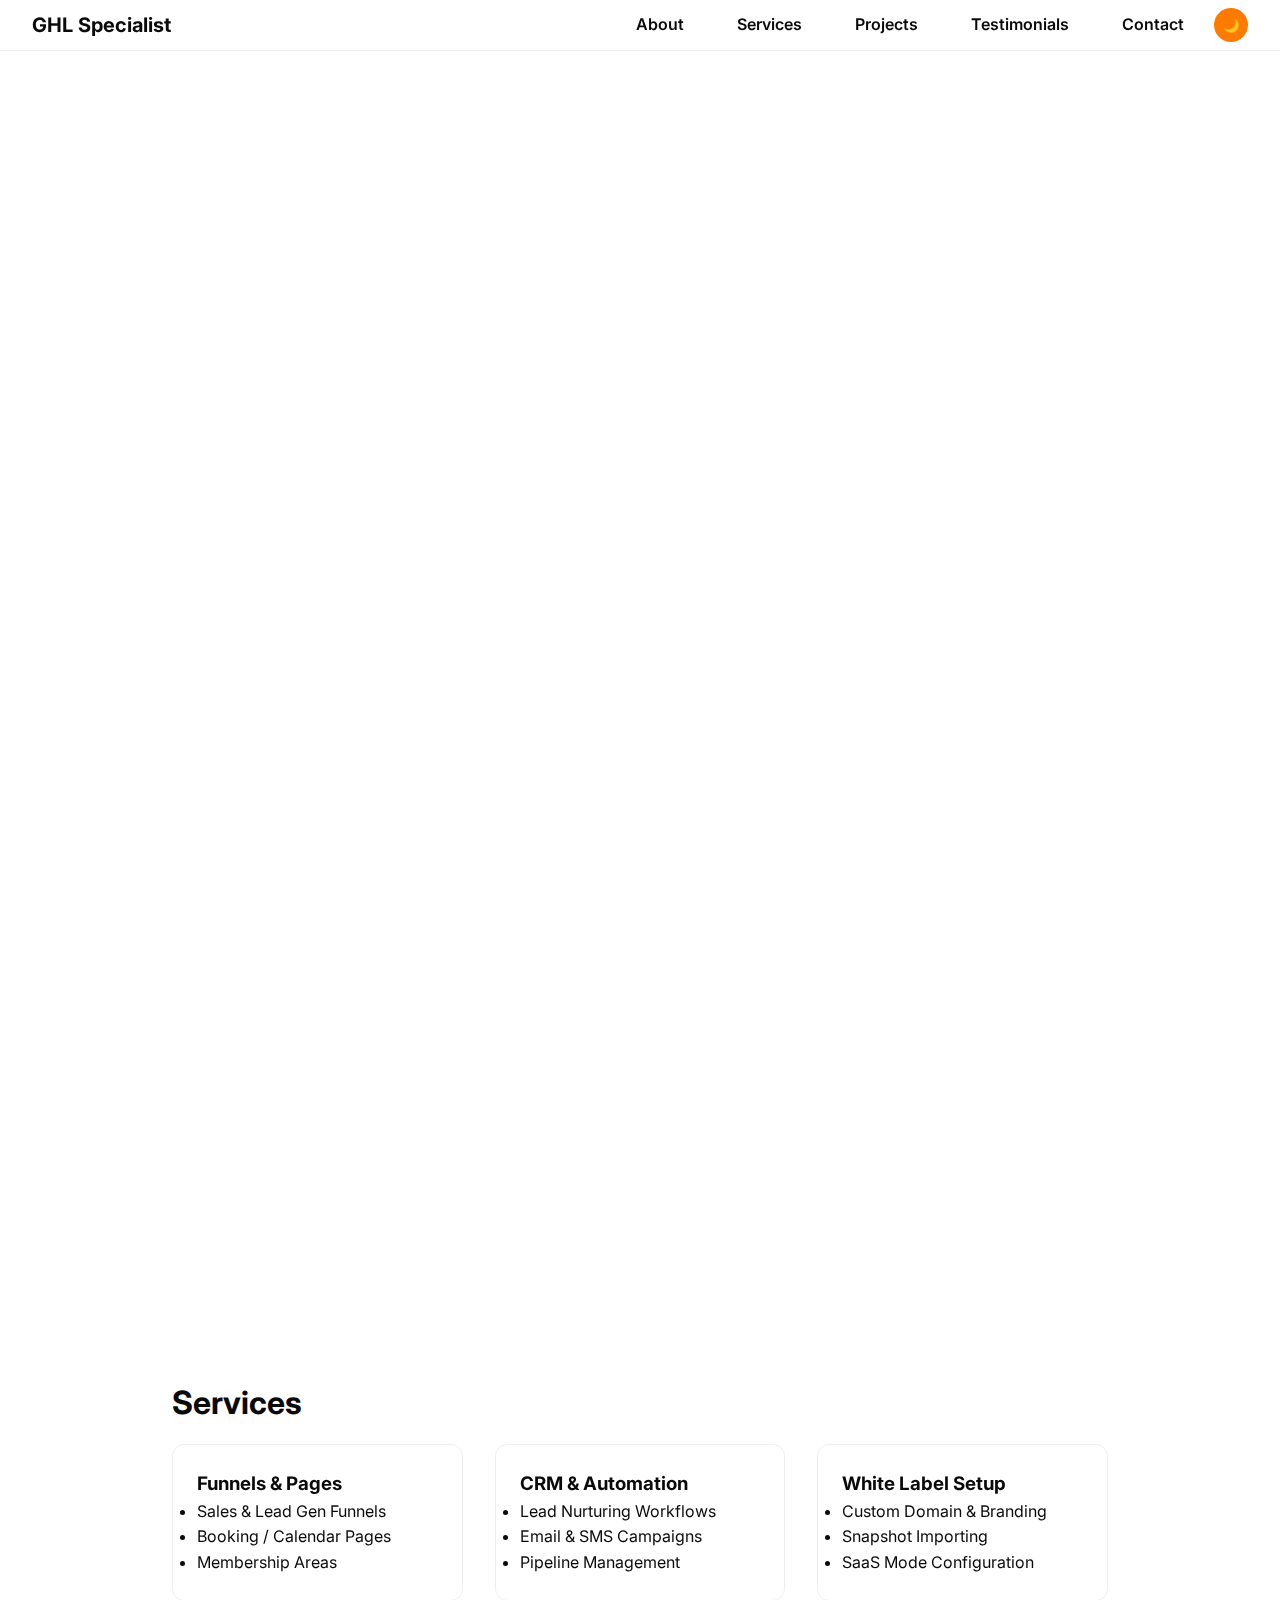
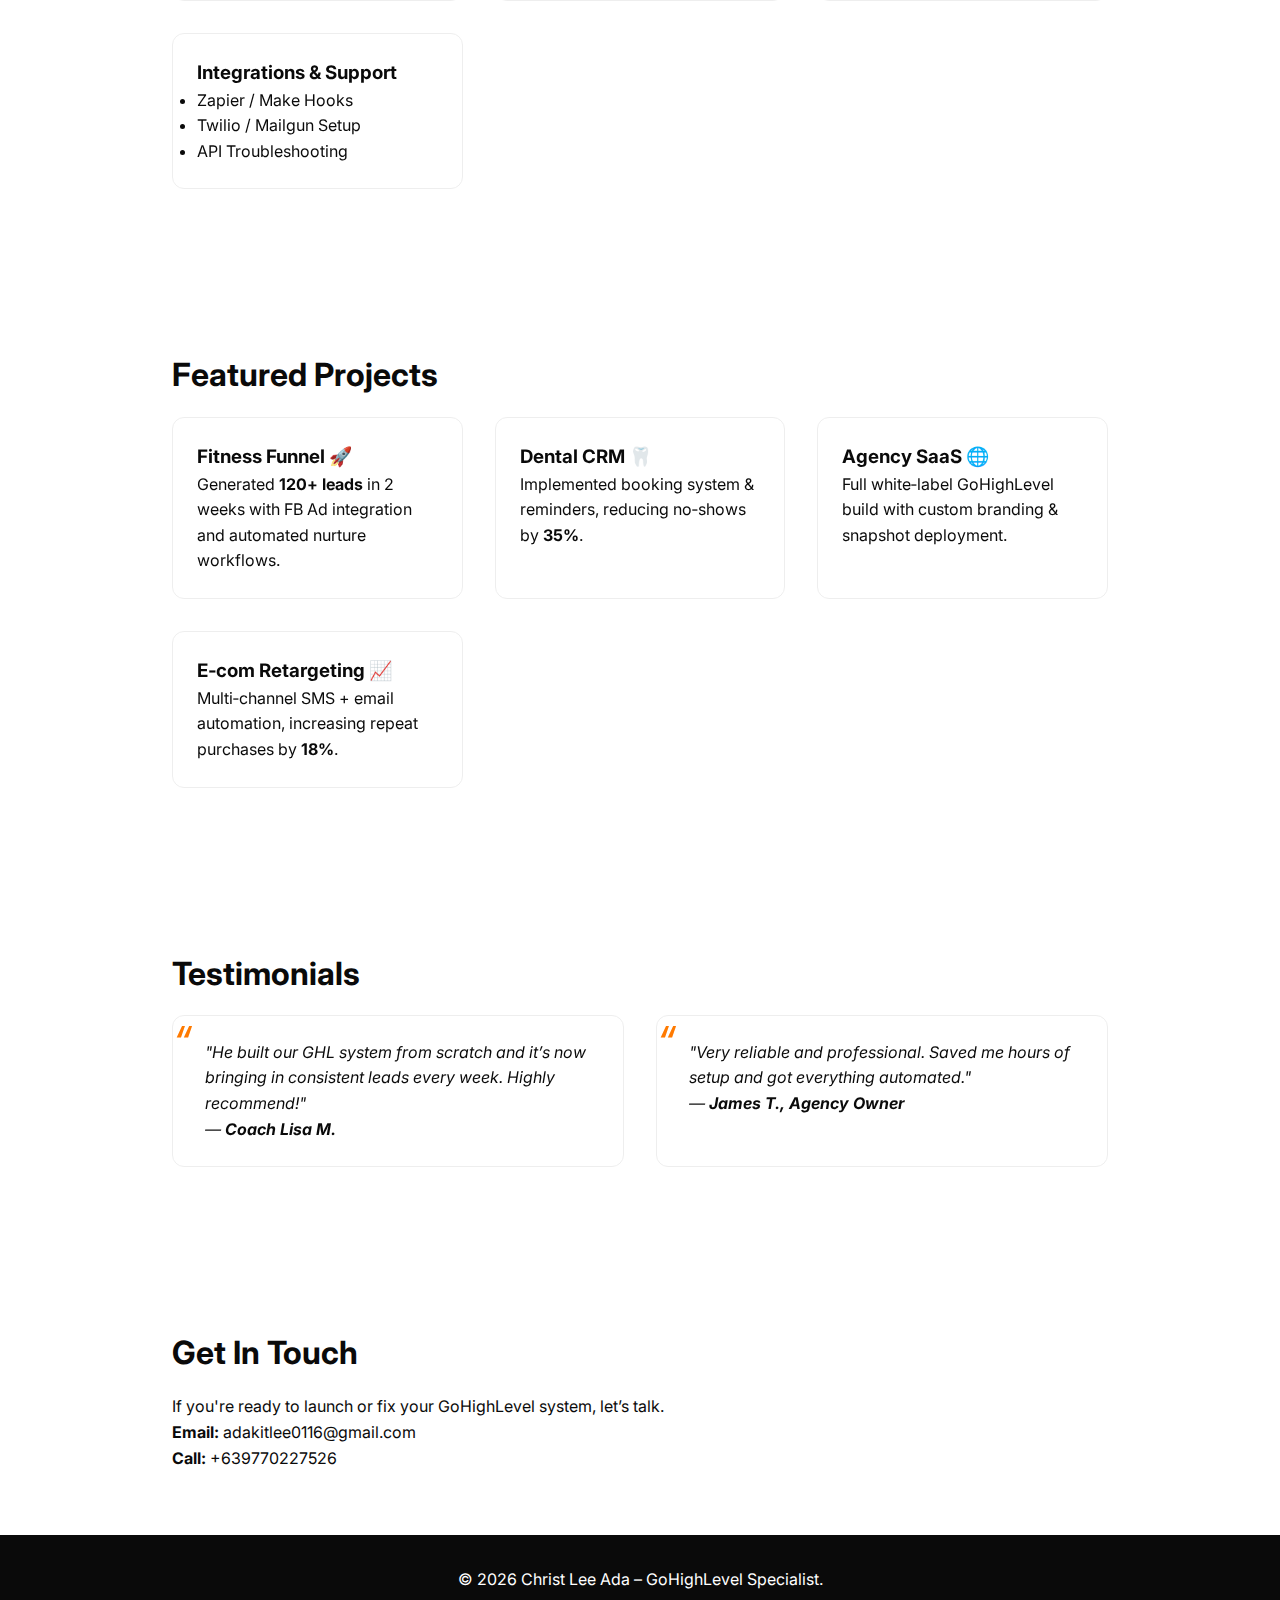
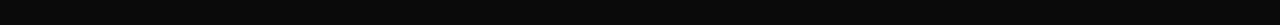
<file: index.html>
<!DOCTYPE html>
<html lang="en">
<head>
  <meta charset="UTF-8" />
  <meta name="viewport" content="width=device-width, initial-scale=1.0" />
  <title>GoHighLevel Specialist – Portfolio</title>
  <link rel="preconnect" href="https://fonts.gstatic.com">
  <link href="https://fonts.googleapis.com/css2?family=Inter:wght@400;600;700&display=swap" rel="stylesheet">
  <style>
    :root {
      --clr-bg: #ffffff;
      --clr-text: #0a0a0a;
      --clr-accent: #ff7a00;
      --clr-card: #ffffffbb;
      --clr-header: #ffffffd9;
    }
    body.dark {
      --clr-bg: #0a0a0a;
      --clr-text: #f1f1f1;
      --clr-card: #1c1c1ce6;
      --clr-header: #1c1c1ce6;
    }

    /* Base */
    * {
      margin: 0;
      padding: 0;
      box-sizing: border-box;
      font-family: 'Inter', sans-serif;
      scroll-behavior: smooth;
    }
    body {
      background: var(--clr-bg);
      color: var(--clr-text);
      line-height: 1.6;
      transition: background 0.3s, color 0.3s;
      overflow-x: hidden;
    }
    a { color: inherit; text-decoration: none; }

    /* Animations */
    @keyframes fadeUp {
      0% { opacity: 0; transform: translateY(40px); }
      100% { opacity: 1; transform: translateY(0); }
    }
    @keyframes fadeIn {
      0% { opacity: 0; }
      100% { opacity: 1; }
    }
    .animate { animation: fadeUp 0.8s ease-out forwards; opacity: 0; }
    .animate-img { animation: fadeIn 0.8s ease-out forwards; opacity: 0; }

    /* Header */
    header {
      position: fixed; top: 0; left: 0; width: 100%;
      background: var(--clr-header); backdrop-filter: blur(6px);
      border-bottom: 1px solid #eee; z-index: 999;
      padding: 0.5rem 2rem; display: flex; justify-content: space-between; align-items: center;
    }
    header nav a { margin-left: 1.25rem; font-weight: 600; position: relative; padding: 0.4rem 0.9rem; border-radius: 40px; transition: color 0.2s; }
    header nav a.active, header nav a:hover { color: var(--clr-accent); }
    #darkToggle { cursor: pointer; border: none; background: var(--clr-accent); color: #fff; border-radius: 50%; width: 34px; height: 34px; display: flex; align-items: center; justify-content: center; margin-left: 1rem; transition: opacity 0.2s; }
    #darkToggle:hover { opacity: 0.85; }

    /* Sections */
    .section { padding: 6rem 2rem 4rem; max-width: 1000px; margin: 0 auto; position: relative; }
    .section.bg-pattern:before { content: ""; position: absolute; inset: 0; z-index: -1; background-image: url("data:image/svg+xml,%3Csvg width='40' height='40' viewBox='0 0 10 10' xmlns='http://www.w3.org/2000/svg'%3E%3Ccircle cx='1' cy='1' r='1' fill='%23f2f2f2'/%3E%3C/svg%3E"); opacity: 0.4; background-attachment: fixed; }

    /* Hero */
    .hero { display: grid; grid-template-columns: 1fr 1fr; min-height: 100vh; align-items: center; gap: 2rem; padding: 2rem; max-width: 1200px; margin: 0 auto; }
    .hero-left { text-align: left; }
    .hero-left h1 { font-size: clamp(2.25rem, 6vw, 3.5rem); font-weight: 700; margin-bottom: 1rem; }
    .hero-left p { font-size: 1.1rem; max-width: 600px; margin-bottom: 2rem; }
    .hero-right { display: flex; justify-content: center; }
    .hero-right img { width: 100%; max-width: 500px; height: auto; border-radius: 12px; box-shadow: 0 8px 24px -6px rgba(0,0,0,0.1); object-fit: cover; }

    /* Elements */
    .btn { display: inline-block; padding: 0.8rem 1.8rem; border-radius: 50px; background: var(--clr-accent); color: #fff; font-weight: 600; transition: opacity 0.2s; }
    .btn:hover { opacity: 0.85; }
    .grid { display: grid; gap: 2rem; }
    .grid-2 { grid-template-columns: repeat(auto-fit, minmax(260px, 1fr)); }
    .card { background: var(--clr-card); border: 1px solid #eee; border-radius: 12px; padding: 1.5rem; backdrop-filter: blur(3px); transition: transform 0.2s, box-shadow 0.2s; }
    .card:hover { transform: translateY(-4px); box-shadow: 0 8px 24px -6px rgba(0,0,0,0.08); }
    .testimonial { font-style: italic; position: relative; padding-left: 2rem; }
    .testimonial:before { content: "\201C"; position: absolute; left: 0; top: -10px; font-size: 3rem; color: var(--clr-accent); }

    /* Contact */
    .contact-bg { background: url('https://images.unsplash.com/photo-1519389950473-47ba0277781c?auto=format&fit=crop&w=1950&q=80') center/cover fixed; }
    .contact-overlay { background: var(--clr-header); padding: 2rem; border-radius: 12px; box-shadow: 0 8px 24px -6px rgba(0,0,0,0.15); max-width: 600px; margin: 0 auto; color: var(--clr-text); }

    /* Footer */
    .footer { background: var(--clr-text); color: var(--clr-bg); text-align: center; padding: 2rem; }
    .footer a { color: var(--clr-accent); }

    @media (max-width: 768px) {
      .hero { grid-template-columns: 1fr; text-align: center; }
      .hero-left { text-align: center; }
    }
  </style>
</head>
<body>
  <!-- Header -->
  <header>
    <div style="display:flex;align-items:center;">
      <a href="#home" style="font-weight:700;font-size:1.25rem;">GHL&nbsp;Specialist</a>
    </div>
    <div style="display:flex;align-items:center;">
      <nav id="navbar">
        <a href="#about">About</a>
        <a href="#services">Services</a>
        <a href="#projects">Projects</a>
        <a href="#testimonials">Testimonials</a>
        <a href="#contact">Contact</a>
      </nav>
      <button id="darkToggle" aria-label="Toggle dark mode">🌙</button>
    </div>
  </header>

  <!-- Split Hero -->
  <section class="hero" id="home">
    <div class="hero-left animate" style="animation-delay:0.2s;">
      <h1>Hi, I'm <span style="color:var(--clr-accent);">Christ Lee Ada</span></h1>
      <p>GoHighLevel Funnel & Automation Expert helping coaches, agencies, and businesses grow with streamlined systems and smart marketing automation.</p>
      <a href="#contact" class="btn">Book a Free Call</a>
    </div>
    <div class="hero-right animate-img" style="animation-delay:0.4s;">
      <img src="images/unnamed.png" />
    </div>
  </section>

  <!-- About -->
  <section class="section bg-pattern animate" id="about" style="animation-delay:0.2s;">
    <h2 style="font-size:2rem;font-weight:700;margin-bottom:1rem;">About Me</h2>
    <p>I’m a <strong>GoHighLevel enthusiast who’s jumped in head‑first over the last few months</strong>, rapidly building real‑world funnels, automations and white‑label setups for early clients. Even with a shorter runway, I’ve already:
      <br>• Launched funnels that collected 300+ leads in beta tests
      <br>• Automated email/SMS sequences that lifted show‑up rates by 25%
      <br>• Helped an agency white‑label their first GHL snapshot in under a week
    </p>
    <p>My fresh perspective keeps me agile, curious and laser‑focused on fast wins for your business.</p>
  </section>

  <section class="section" id="services">
    <h2 style="font-size:2rem;font-weight:700;margin-bottom:1rem;">Services</h2>
    <div class="grid grid-2">
      <div class="card">
        <h3>Funnels & Pages</h3>
        <ul>
          <li>Sales & Lead Gen Funnels</li>
          <li>Booking / Calendar Pages</li>
          <li>Membership Areas</li>
        </ul>
      </div>
      <div class="card">
        <h3>CRM & Automation</h3>
        <ul>
          <li>Lead Nurturing Workflows</li>
          <li>Email & SMS Campaigns</li>
          <li>Pipeline Management</li>
        </ul>
      </div>
      <div class="card">
        <h3>White Label Setup</h3>
        <ul>
          <li>Custom Domain & Branding</li>
          <li>Snapshot Importing</li>
          <li>SaaS Mode Configuration</li>
        </ul>
      </div>
      <div class="card">
        <h3>Integrations & Support</h3>
        <ul>
          <li>Zapier / Make Hooks</li>
          <li>Twilio / Mailgun Setup</li>
          <li>API Troubleshooting</li>
        </ul>
      </div>
    </div>
  </section>

  <section class="section" id="projects">
    <h2 style="font-size:2rem;font-weight:700;margin-bottom:1rem;">Featured Projects</h2>
    <div class="grid grid-2">
      <div class="card">
        <h3>Fitness Funnel 🚀</h3>
        <p>Generated <strong>120+ leads</strong> in 2 weeks with FB Ad integration and automated nurture workflows.</p>
      </div>
      <div class="card">
        <h3>Dental CRM 🦷</h3>
        <p>Implemented booking system & reminders, reducing no‑shows by <strong>35%</strong>.</p>
      </div>
      <div class="card">
        <h3>Agency SaaS 🌐</h3>
        <p>Full white‑label GoHighLevel build with custom branding & snapshot deployment.</p>
      </div>
      <div class="card">
        <h3>E‑com Retargeting 📈</h3>
        <p>Multi‑channel SMS + email automation, increasing repeat purchases by <strong>18%</strong>.</p>
      </div>
    </div>
  </section>

  <section class="section" id="testimonials">
    <h2 style="font-size:2rem;font-weight:700;margin-bottom:1rem;">Testimonials</h2>
    <div class="grid grid-2">
      <div class="card testimonial">
        "He built our GHL system from scratch and it’s now bringing in consistent leads every week. Highly recommend!"<br>— <strong>Coach Lisa M.</strong>
      </div>
      <div class="card testimonial">
        "Very reliable and professional. Saved me hours of setup and got everything automated."<br>— <strong>James T., Agency Owner</strong>
      </div>
    </div>
  </section>

  <section class="section" id="contact">
    <h2 style="font-size:2rem;font-weight:700;margin-bottom:1rem;">Get In Touch</h2>
    <p>If you're ready to launch or fix your GoHighLevel system, let’s talk.</p>
    <p><strong>Email:</strong> <a href="mailto:you@example.com">adakitlee0116@gmail.com</a></p>
    <p><strong>Call:</strong> +639770227526</a></p>
  </section>

  <footer class="footer">
    <p>© <span id="year"></span> Christ Lee Ada – GoHighLevel Specialist.</p>
  </footer>

  <script>
    document.getElementById('year').textContent = new Date().getFullYear();
      // Dark‑mode toggle with persistence
  const toggleBtn = document.getElementById('darkToggle');
  const prefersDark = window.matchMedia &&
                      window.matchMedia('(prefers-color-scheme: dark)').matches;
  const storedTheme = localStorage.getItem('theme');
  if (storedTheme === 'dark' || (!storedTheme && prefersDark)) {
    document.body.classList.add('dark');
  }
  toggleBtn.addEventListener('click', () => {
    document.body.classList.toggle('dark');
    localStorage.setItem('theme',
      document.body.classList.contains('dark') ? 'dark' : 'light');
  });
  </script>
  
</body>
</html>
</file>
